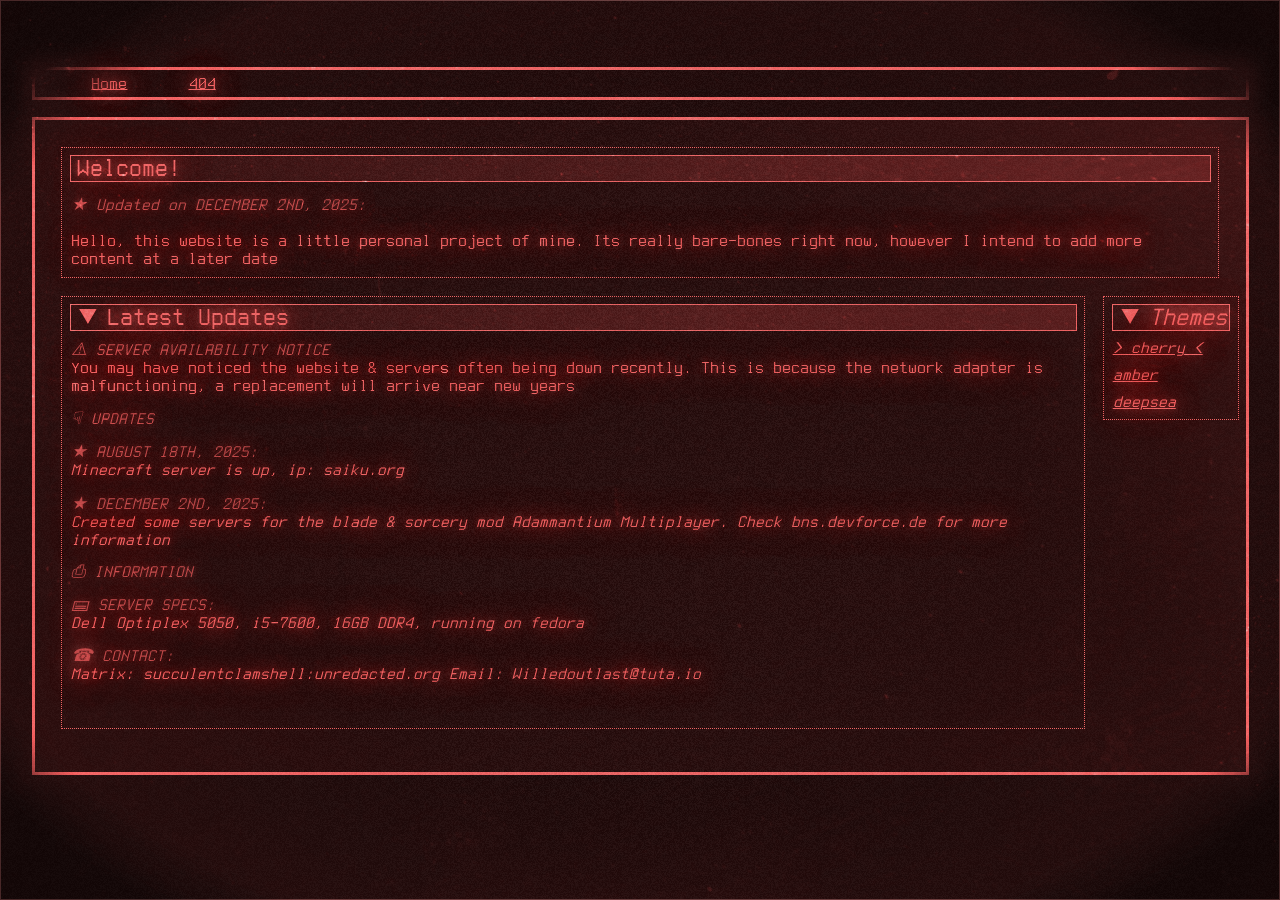
<file: index.html>
<!DOCTYPE html>
<html lang="en">
<head>
    <meta charset="utf-8">
    <script>location.replace(location.pathname + "#home");</script>
    <noscript><meta http-equiv="refresh" content="0;url=/#home"></noscript>
	<meta name="viewport" content="width=device-width, initial-scale=1.0">
	<meta name="description" content="97% of this websites code isnt mine lol">
	<meta name="author" content="Teto lover">
	<title>Saiku ツ</title>
	<link rel="icon" type="image/png" href="/assets/images/favicon.png">
	<link rel="canonical" href="https://www.saiku.org">
	<script type="module" src="/src/js/main.js" defer></script>
	<link rel="preload" as="font" href="/assets/fonts/terminus-webfont.woff2" type="font/woff2" crossorigin="anonymous">
	<link rel="stylesheet" href="/assets/css/style.css?v=4"> <!-- increase version after significant changes to prevent browsers from using a old cached version (cache busting) -->
	<meta property="og:title" content="Saiku">
	<meta property="og:description" content="97% of this websites code isnt mine lol">
	<meta property="og:image" content="sry i like teto">
	<meta property="og:url" content="https://www.saiku.org">
	<meta name="keywords" content="Self host, blog, services, linux">
	<meta name="robots" content="index, follow">
	<meta name="revisit-after" content="7 days">
	<style>
        .no-fouc {
            visibility: hidden;
        }
    </style>
</head>
<body class="no-fouc">
	<script>
		// prevent unstyled content css flash in firefox
        document.addEventListener('DOMContentLoaded', function() {
            document.body.classList.remove('no-fouc');
        });
	</script>
	<noscript>
		<h2 id="noscript-warning">You are viewing a limited version of this site because JavaScript is disabled.</h2>
		<style>
			.no-fouc {
				visibility: visible;
			}
			.hide-noscript {
				display: none;
			}
			#noscript-warning {
				color: rgb(245, 67, 67);
				text-align: center;
				position: fixed;
				bottom: 0;
				left: 0;
				right: 0;
				padding: 1em;
			}
		</style>
	</noscript>
	<video
		id="rain-vid"
		preload="metadata"
		playsinline>
	</video>
	<img id="grunge-overlay" loading="lazy">
	<img id="noise-overlay" loading="lazy">
	<div id="snow-container"></div>
	<div id="canvas">
		<br>
		<nav id="nav-tabs">
			<ul>
				<br>
				<li><a id="home-tab" class="tab-switcher" href="#home"> Home</a></li>
				<li><a id="404-tab" class="tab-switcher" href="404"> 404</a></li>
			</ul>
		</nav>
		<div id="home" class="tabs">
			<div class="grid">
				<div class="grid-row">
					<div class="grid-row-box">
						<h2 id="welcome-title">Welcome!</h2>
						<p><em>★ Updated on DECEMBER 2ND, 2025:</em></p>
						<br>
						<p>Hello, this website is a little personal project of mine. Its really bare-bones right now, however I intend to add more content at a later date</p>
					</div>
				</div>
				<div class="grid-row">
					<div class="grid-row-box">
						<details open>
							<summary>
								<h2>Latest Updates</h2>
							</summary>
							<div id="update-list">
								<p><em>⚠ SERVER AVAILABILITY NOTICE </em> You may have noticed the website & servers often being down recently. This is because the network adapter is malfunctioning, a replacement will arrive near new years</p>
								<p><em> ☟ UPDATES</p>
								<p><em> ★ AUGUST 18TH, 2025:</em> Minecraft server is up, ip: saiku.org</p>
								<p><em> ★ DECEMBER 2ND, 2025:</em> Created some servers for the blade & sorcery mod Adammantium Multiplayer. Check bns.devforce.de for more information</p>
								<p><em> ⎙ INFORMATION </p>
								<p><em> 🖴 SERVER SPECS:</em> Dell Optiplex 5050, i5-7600, 16GB DDR4, running on fedora</p>
								<p><em> ☎ CONTACT:</em> Matrix: succulentclamshell:unredacted.org Email: Willedoutlast@tuta.io </p>
							</div>
						</details>
					</div>
					<div class="grid-row-box grid-row-box-shrink hide-noscript">
						<div id="theme-selector">
							<details open>
								<summary>
									<h2>Themes</h2>
								</summary>
								<div id="theme-list"></div>
							</details>
						</div>
					</div>
				</div>
			</div>
		</div>
	</div>
</body>
</html>
</file>
<file: assets/css/style.css>
@font-face {
	font-family: 'Terminus';
	src: url('/assets/fonts/terminus-webfont.woff2') format('woff2');
	font-weight: normal;
	font-style: normal;
	font-display: swap;
}

:root {
	/* Theme colors */
	/* Only used as fallback, will be overwritten (consider editing these values in /src/js/modules/theme.js) */
	--main-color: #72b6ff;
	--main-color-40: #72b6ff80;
	--main-color-20: #72b6ff33;
	--bg-color: 15, 129, 236; /* example: rgba(var(--bg-color), 0.5) to use the background-color with 50% opacity */
	--bg-opacity: 0.15;
	--selection: #3b6d8b;

	/* other */
	--warning-color: rgb(240, 86, 86);
	--info-color: #ffffff;

	--noise-opacity: 0.65;
	--background-video-opacity: 0.275;
	--grunge-overlay-opacity: 0.9;

	--tab-background-blur: 4px;

	font-size: 10px;
}

html {
	background: black;
	overflow-x: hidden;
}

body {
	color: var(--main-color);
	background: radial-gradient(ellipse at center, rgba(0, 0, 0, 0) 50%, rgba(var(--bg-color), 0.2) 250%),
		rgba(var(--bg-color), var(--bg-opacity));

	margin: 0;
	height: 100vh;
	width: 100vw;

	overflow-y: auto;
	scroll-behavior: smooth;

	font-family: 'Terminus', 'Courier New', monospace;
}

/* BACKGROUND AND OVERLAYS */
#rain-vid,
#noise-overlay,
#grunge-overlay {
	position: fixed;
	overflow: hidden;

	top: 0;
	left: 0;
	bottom: 0;
	right: 0;

	height: 100vh;
	width: 100vw;

	pointer-events: none;

	z-index: 10;

	display: none; /* Hide background videos by default, will be overwritten in effects.css if effects are not disabled */
}

#rain-vid {
	opacity: var(--background-video-opacity);
	object-fit: cover;
	z-index: -1;
}

#grunge-overlay {
	background: url('/assets/images/grunge.webp');
	background-size: cover;
	mix-blend-mode: color-dodge;
	opacity: var(--grunge-overlay-opacity);
}

@keyframes noise {
	0% {
		background: url('/assets/images/noise-textures/noisy-texture-200x200-1.webp');
	}
	25% {
		background: url('/assets/images/noise-textures/noisy-texture-200x200-2.webp');
	}
	50% {
		background: url('/assets/images/noise-textures/noisy-texture-200x200-3.webp');
	}
	75% {
		background: url('/assets/images/noise-textures/noisy-texture-200x200-4.webp');
	}
}

#noise-overlay {
	background-blend-mode: multiply;
	background: url('/assets/images/noise-textures/noisy-texture-200x200-1.webp');
	filter: contrast(1.5) brightness(0.4) hue-rotate(90deg);
	opacity: var(--noise-opacity);

	mask-image: radial-gradient(circle, rgba(0, 0, 0, 1) 30%, rgba(0, 0, 0, 0) 150%);
	mask-size: cover;
	mask-position: center;

	animation: noise 0.3s steps(4) infinite;
}

.snowflake {
	position: fixed;
	animation-timing-function: linear;
	z-index: -1;
	background: white;
	border-radius: 50%;
	pointer-events: none;
	filter: blur(1px);
}

@keyframes snowflake-fall {
	0% {
		transform: translateY(-15vh);
	}
	100% {
		transform: translateY(125vh);
	}
}

@keyframes snowflake-fall-horizontal-1 {
	0% {
		transform: translateX(0) translateY(-15vh);
	}
	100% {
		transform: translateX(20vw) translateY(125vh);
	}
}

@keyframes snowflake-fall-horizontal-2 {
	0% {
		transform: translateX(0) translateY(-15vh);
	}
	100% {
		transform: translateX(-20vw) translateY(125vh);
	}
}

/* global styles | general */

::selection {
	background-color: var(--selection);
}

a {
	color: var(--main-color);
	text-decoration: underline;
}

a:hover {
	background-color: var(--main-color);
	cursor: pointer;
	color: rgba(24, 45, 75, 0.616);

	transition: box-shadow 0.1s, background-color 0s, color 0s;

	text-decoration: none;
}

pre,
p,
li,
h1,
h2,
h3,
h4,
td {
	margin: 0;
	font-weight: normal;
}

h4 {
	font-size: 1em;
}

p em {
	opacity: 0.7;
}

i {
	margin-right: 0.75em;
	vertical-align: middle;
}

summary {
	-webkit-user-select: none; /* Safari */
	user-select: none;
	outline: 1px solid var(--main-color);
	padding-left: 0.5em;
}

summary h2 {
	display: inline;
}

summary::marker {
	font-size: 1.5em;
}

summary:hover {
	cursor: pointer;
	background-color: var(--main-color);
	color: rgba(24, 45, 75, 0.616);
}

details[open] summary {
	margin-bottom: 0.5em;
}

details[open] summary:not(:hover) {
	background: linear-gradient(90deg, transparent -15%, rgba(var(--bg-color), 0.3) 65%);
}

#canvas {
	font-size: 1.75em;
	padding: 1.8em;
}

.tag-list {
	display: flex;
	gap: 0.5em;
	margin: 0.5em 0;
}

.tag {
	padding: 0.1em 0.3em;
	background: linear-gradient(90deg, transparent -5%, rgba(var(--bg-color), 0.3) 75%);
	border: 1px solid var(--main-color);
}

.tag[class*='active'] {
	--tag-color: rgb(183, 241, 95);
	--bg-alpha: rgba(0, 255, 0, 0.3);
}

.tag[class*='inactive'] {
	--tag-color: rgb(230, 114, 37);
	--bg-alpha: rgba(255, 0, 0, 0.3);
}

.tag[class*='open-source'] {
	--tag-color: rgb(179, 138, 245);
	--bg-alpha: rgba(200, 95, 241, 0.3);
}

.tag[class*='active'],
.tag[class*='inactive'],
.tag[class*='open-source'] {
	border-color: var(--tag-color);
	color: var(--tag-color);
	background: linear-gradient(90deg, transparent -5%, var(--bg-alpha) 120%);
}

hr.dotted {
	border: none;
	border-top: 1px dotted var(--main-color);
	height: 1px;
	width: 100%;
}

.tooltip {
	position: absolute;
	background-color: rgba(var(--bg-color), 0.45);
	color: var(--main-color);
	padding: 5px 10px;
	border: 1px solid var(--main-color);
	font-size: 14px;
	pointer-events: none;
	white-space: nowrap;
}

/* ASCII AND INTRODUCTION */
#title {
	font-size: 1.3em;
	font-family: 'Courier New', Courier, monospace;
	-webkit-user-select: none; /* Safari */
	user-select: none;
	margin-bottom: 1em;
}

#sub-title {
	font-size: 1em;
}

/* NAV BAR USED FOR TAB PAGES */
nav ul {
	list-style-type: none;
	display: flex;
	padding: 0;
	gap: 2.5em;
}

nav ul li a {
	padding: 0.2em 0.3em;
}

.tab-active {
	background-color: var(--main-color);
	color: rgba(24, 45, 75, 0.616);
	text-decoration: none;
}

/* PRINT ANIMATION WHEN CHANGING TABS AND ON PAGE LOAD */
.fade-in {
	opacity: 0;
}

.fade-in.visible:not(em) {
	opacity: 1;
	transform: translateY(0);
}

.fade-in.visible em {
	opacity: 0.7;
	transform: translateY(0);
}

@keyframes fade-in-anim {
	0% {
		opacity: 0.75;
		transform: scale(0.985) rotateX(-15deg);
	}
	35% {
		opacity: 0.8;
	}

	100% {
		opacity: 1;
		transform: scale(1) rotateX(0);
	}
}

.fade-in-anim:not(em) {
	animation: fade-in-anim 0.5s ease-out;
}

/* TABS */
.tabs:not(:target) {
	display: none;
}

.tabs {
	border: solid var(--main-color);
	padding: 1.5em;
	backdrop-filter: blur(var(--tab-background-blur));
	background: linear-gradient(45deg, rgba(var(--bg-color), 0.05) 70%, rgba(var(--bg-color), 0.2) 110%);
}

/* GRID-SYSTEM FOR CONTENT OF TABS */
.grid-row,
.grid {
	display: flex;
	gap: 1em;
}

.grid {
	flex-direction: column;
}

.grid-row-box {
	padding: 0.5em;
	width: 100%;
	border: 1px dotted var(--main-color);
}

.grid-row-box-shrink {
	flex-shrink: 5;
}

/* HOME TAB */
#welcome-title {
	background: linear-gradient(90deg, transparent -15%, rgba(var(--bg-color), 0.3) 65%);
	outline: 1px solid var(--main-color);
	margin-bottom: 0.5em;
	padding-left: 0.25em;
}

#update-list em::after {
	content: '\A';
	white-space: pre;
}

#update-list p:not(:last-child) {
	margin-bottom: 0.75em;
}

#theme-list p:not(:last-child) {
	margin-bottom: 0.5em;
}

/* PROJECTS TAB */
#pr-list {
	padding-left: 0;
}

#pr-list li {
	list-style: none;
	border: solid var(--main-color);
	border-width: 1px;
	background: linear-gradient(45deg, rgba(var(--bg-color), 0.05) 70%, rgba(var(--bg-color), 0.2) 110%);
	padding-bottom: 0.5em;
}

#pr-list li > *:not(:first-child) {
	padding: 0 0.5em;
}

#pr-list li:not(:last-child) {
	margin-bottom: 1.5em;
}

#pr-list li a {
	padding: 0.1em 0;
}

.pr-title {
	background-color: var(--main-color);
	color: black;
	margin-bottom: 0.5em;
	padding: 0.25em;
}

.pr-warning,
.pr-warning em {
	color: var(--warning-color);
}

.pr-info,
.pr-info em {
	color: var(--info-color);
}

/* PICTURES TAB */
.row,
.img-container {
	margin-top: 1.5em;
	margin-bottom: 1.5em;
	width: 100%;
	display: flex;
	justify-content: space-between;
	gap: 1.5em;
}

.row img,
.img-container {
	flex: 1 1 auto;
	-webkit-user-select: none; /* Safari */
	user-select: none;
	transition: filter 0.3s ease-in-out;
	width: 0;
}

.img-desc {
	position: absolute;
	vertical-align: bottom;
	align-items: end;

	width: 100%;
	height: 100%;
	display: flex;
	filter: opacity(0%);
	transition: 0.3s;
}

.img-desc:hover {
	filter: opacity(100%);
	background: linear-gradient(transparent 50%, black);
}

.img-container {
	position: relative;
}

.row img:hover {
	filter: brightness(1.5);
	cursor: pointer;
}

#photography .row img:hover {
	filter: brightness(1.2);
	cursor: default;
}

.pic-coll:not(:first-of-type) {
	display: none;
}

.pic-coll div img {
	filter: brightness(1.2);
	border: 1px dotted var(--main-color);
}

#pictures-list nav ul li a {
	padding: 0.2em 0.3em;
	-webkit-user-select: none; /* Safari */
	user-select: none;
}

#pictures-list nav {
	margin-top: -0.5em;
}

/* BLOG TAB */
#blog.post-open {
	display: block;
}

#blog-window {
	display: flex;
	flex-direction: column;
	gap: 1em;
	margin: 0.5em 0;
}

.post {
	border: 1px solid var(--main-color);

	transition: filter 0.5s, background-position 0.75s;
	background: linear-gradient(45deg, rgba(var(--bg-color), 0.13) 70%, rgba(var(--bg-color), 0.2) 110%);
	background-size: 200% 200%;
	background-position: 50% 50%;
	filter: brightness(1);

	padding: 0.5em;
	display: flex;
	flex-direction: column;
	gap: 0.25em;
}

.post:hover {
	background: linear-gradient(45deg, rgba(var(--bg-color), 0.13) 70%, rgba(var(--bg-color), 0.95) 110%);
	background-size: 200% 200%;
	background-position: 100% 100%;
	filter: brightness(1.3);
	cursor: pointer;
}

.post-header {
	display: flex;
	justify-content: space-between;
	gap: 0.5em;
}

.post-title {
	font-weight: bold;
	text-align: left;
	flex-grow: 1;
}

.post-time-to-read {
	text-align: right;
	padding: 0 0.75em;
	background: linear-gradient(90deg, transparent -15%, rgba(var(--bg-color), 0.45) 65%);
	border: 1px solid var(--main-color);
	color: white;
}

.post-content {
	border-left: 1px solid var(--main-color);
	padding-left: 0.5em;
}

#post-content-full {
	white-space: pre-line;
	text-align: justify;
	max-width: 1000px;
}

.post-actions {
	display: flex;
	justify-content: space-between;
	gap: 0.5em;
}

.post-action-btn {
	padding: 0.3em;
	background: linear-gradient(90deg, transparent -15%, rgba(var(--bg-color), 0.3) 65%);
	outline: 1px solid var(--main-color);
	width: max-content;

	text-decoration: none;
}

.post-action-btn:hover {
	color: rgba(0, 0, 0, 0.65);
}

/* ABOUT TAB */
.contact-link {
	margin-bottom: 0.25em;
}

/* RESPONSIVENESS */
@media screen and (max-width: 45em) {
	.no-mobile {
		display: none;
	}
	nav ul {
		gap: 0.25em;
		width: 100%;
		padding: 0.25em 0;
		display: flex;
		justify-content: space-between;
	}
	#rain-vid {
		object-fit: fill;
	}
	body {
		padding-bottom: env(safe-area-inset-bottom);
	}

	/* grid system */
	.row {
		display: block;
	}
	.row img {
		width: 100%;
	}
	.grid-row {
		flex-direction: column;
		margin-right: 1em;
	}

	/* pictures tab */
	.img-desc {
		filter: opacity(100%);
		left: 100%;
		padding: 0 0.5em;
		align-items: start;
	}
	.img-desc:hover {
		background: none;
	}
	.row-photography {
		flex-direction: column;
		display: flex;
		gap: 0;
	}
	.img-container {
		width: 50%;
	}

	/* about tab */
	.contact-link {
		margin-top: 0.5em;
	}
	.contact-link {
		margin-bottom: 0.75em;
	}
	.contact-link a {
		padding: 0.25em 0 0.25em 0;
	}
}

@media screen and (max-width: 1050px) {
	#title {
		font-size: 2.3vw;
		margin-bottom: 2em;
	}
	#canvas {
		padding: 0.5em;
	}
	.tabs {
		padding: 0.75em;
	}
}

@media screen and (min-width: 1600px) {
	/* Prevent the images from getting too big on wide screens */
	.row img {
		max-width: 800px;
	}
	.row {
		justify-content: left;
	}
}

@media (hover: none) {
	summary:hover {
		background-color: transparent;
		color: var(--main-color);
	}
}

/* To comply with outlinenone.com */
:focus {
	outline: 2px solid var(--main-color);
	color: var(--main-color);
	background: rgba(var(--bg-color), 0.3);

	text-decoration: none;
}
</file>
